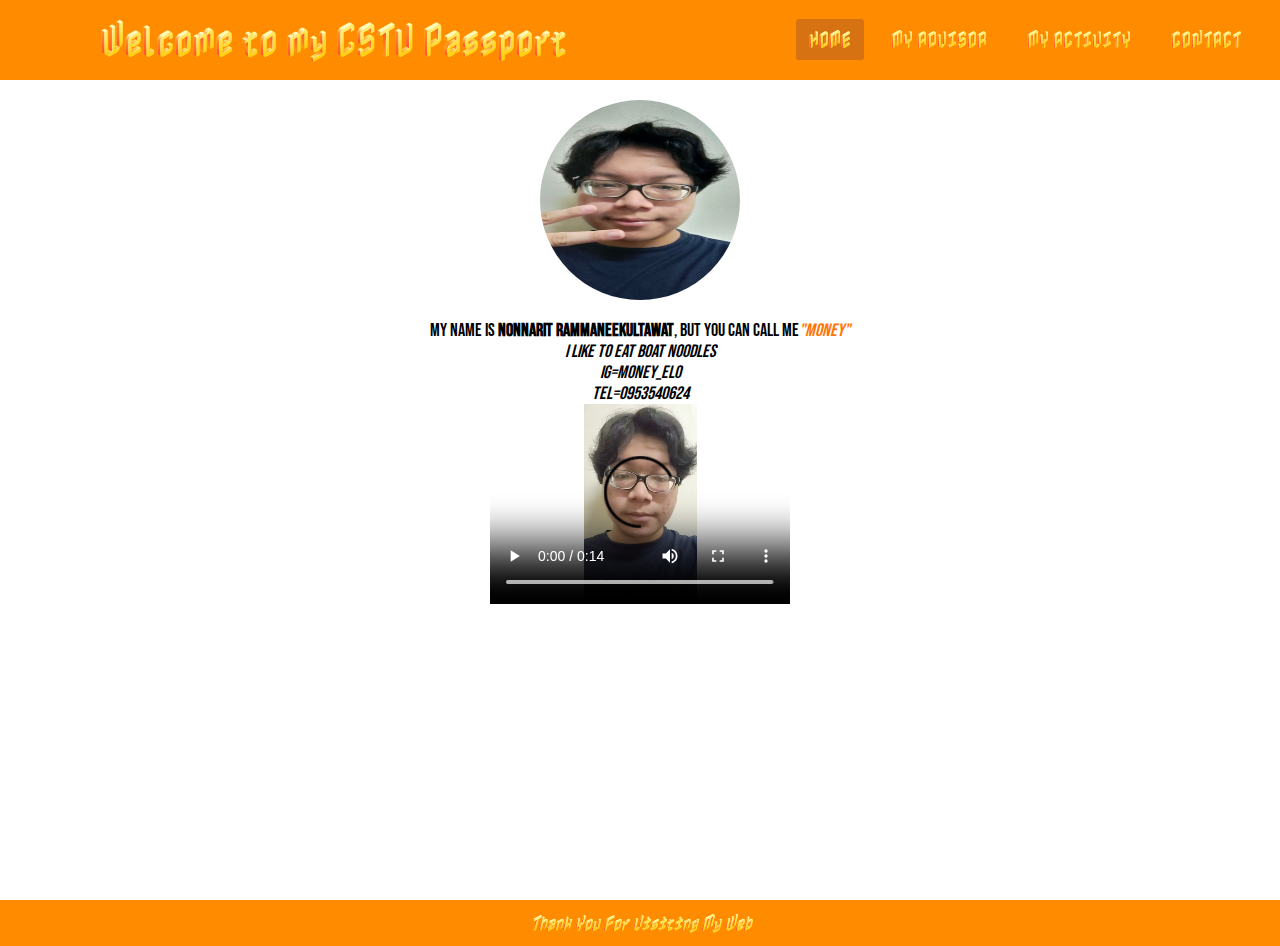
<file: index.html>
<!DOCTYPE html>
<HTML>
    <HEAD>
        <TITLE>My Passport Homepage</TITLE>
        <meta name="viewport" content="width=device-width, initial-scale=1.0">
        <link rel="stylesheet" href="css/style.css">
        <link rel="stylesheet" href="https://cdnjs.cloudflare.com/ajax/libs/font-awesome/5.15.3/css/all.min.css"/>
    </HEAD>
    <BODY>
      <div class="wrapper">
      <nav>
        <input type="checkbox" id="check">
        <label for="check" class="checkbtn">
          <i class="fas fa-bars"></i>
        </label>
        <label class="header">Welcome to my CSTU Passport</label>
        <ul>
          <li><a class="active" href="#">Home</a></li>
          <li><a href="#">My Advisor</a></li>
          <li><a href="#">My Activity</a></li>
          <li><a href="#">Contact</a></li>
        </ul>
      </nav>
    
    
      
      <div class="container">
         <img src="images/Moneypic.jpg" width="200" height="200" alt="Nonnarit Picture"/ class="pic">
      <div class="text">
          <p> My name is <strong>Nonnarit Rammaneekultawat</strong>, but you can call me<span style="color:rgb(255, 116, 2)"><em>"Money"</em></span><em></p>
            <p> I like to eat Boat Noodles</p>
            <p> IG=money_elo</p>
            <p> TEL=0953540624</p>
          <video src="videos/Money intro.mp4" controls width="300" height="200"/ class="video"> Your browser does not support the video. </video>
        </div>
      </div>
    </div>
    

            <footer class="footer">
              <strong>Thank You For Visiting My Web</strong>
            </footer>
      
         
      

        
                
                
                

            
            
    </BODY>
</HTML>
</file>
<file: css/style.css>
@import url('https://fonts.googleapis.com/css2?family=Bebas+Neue&family=Nabla&display=swap');
footer
{
  font-family: 'Nabla', cursive; 
}

.footer {
  background-color: #FF8C00;
  color: #fff;
  text-align: center;
  padding: 10px;
}

.text {
  font-family: 'Bebas Neue', sans-serif;
  font-size: 18px;
}
html, body {
  height: 100%;
  margin: 0;
}
.wrapper {
  min-height: 100%;
  display: flex;
  flex-direction: column;
}
*{
  text-decoration: none;
  margin: 0 auto;
  list-style: none;
  box-sizing: border-box;
}

.container {
  max-width: 100%;
  margin: 0 auto;
  padding: 20px;
  text-align: center;
  box-sizing: border-box;
  flex: 1;
  position: relative;
  z-index: 0;
}
.pic {
  display: block;
  margin: 0 auto;
  max-width: 100%;
  border-radius: 50%;
}
.text {
  margin-top: 20px;
}
.video {
  max-width: 100%;
  display: block;
  margin: 0 auto;
}
body{
  font-family: 'Nabla';
}
nav{
  background: #FF8C00;
  height: 80px;
  width: 100%;
  position: relative;
  z-index: 1;
}
.header{
  font-size: 35px;
  line-height: 80px;
  padding: 0 100px;

}
nav ul{
  float: right;
  margin-right: 20px;
}
nav ul li{
  display: inline-block;
  line-height: 80px;
  margin: 0 5px;
}
nav ul li a{
  color: white;
  font-size: 17px;
  padding: 7px 13px;
  border-radius: 3px;
  text-transform: uppercase;
}
a.active,a:hover{
  background: rgb(215, 114, 19);
  transition: .5s;
}
.checkbtn{
  font-size: 30px;
  color: white;
  float: right;
  line-height: 80px;
  margin-right: 40px;
  cursor: pointer;
  display: none;
}
#check{
  display: none;
}
#check:checked ~ .wrapper .container {
  display: none;
}

#check:checked ~ .wrapper .pic {
  display: none;
}

#check:checked ~ .wrapper .video {
  display: none;
}
@media only screen and (max-width: 600px){
  .header{
    font-size: 17px;
    padding: 0 20px;
  }
  .pic {
    margin-top: 50px;
}
.text {
  margin-top: 50px;
  font-size: 14px;
}
.video {
  margin-top: 50px;
}
  nav ul li a{
    font-size: 16px;
  }
}
@media (max-width: 858px){
  .checkbtn{
    display: block;
  }
  ul{
    position: fixed;
    width: 100%;
    height: 100vh;
    background: #000;
    top: 80px;
    left: -100%;
    text-align: center;
    transition: all .5s;
  }
  nav ul li{
    display: block;
    margin: 50px 0;
    line-height: 30px;
  }
  nav ul li a{
    font-size: 20px;
  }
  a:hover,a.active{
    background: #FF8C00;
    color: white;
  }
  #check:checked ~ ul{
    left: 0;
  }
  @media only screen and (min-width: 600px) {
    .header {
      font-size: 35px;
      padding: 0 20px;
  }
  .pic {
      margin-top: 100px;
  }
  .text {
    margin-top: 100px;
}
 .video {
    margin-top: 100px;
}
}
@media only screen and (min-width: 992px) {
  .header {
    font-size: 10px;
    padding: 0 20px;
  }
    ul {
    position: absolute;
    top: 0;
    right: 0;
}
.pic {
margin-top: 120px;
}
.text {
margin-top: 120px;
}
.video {
margin-top: 120px;
}
}
</file>
